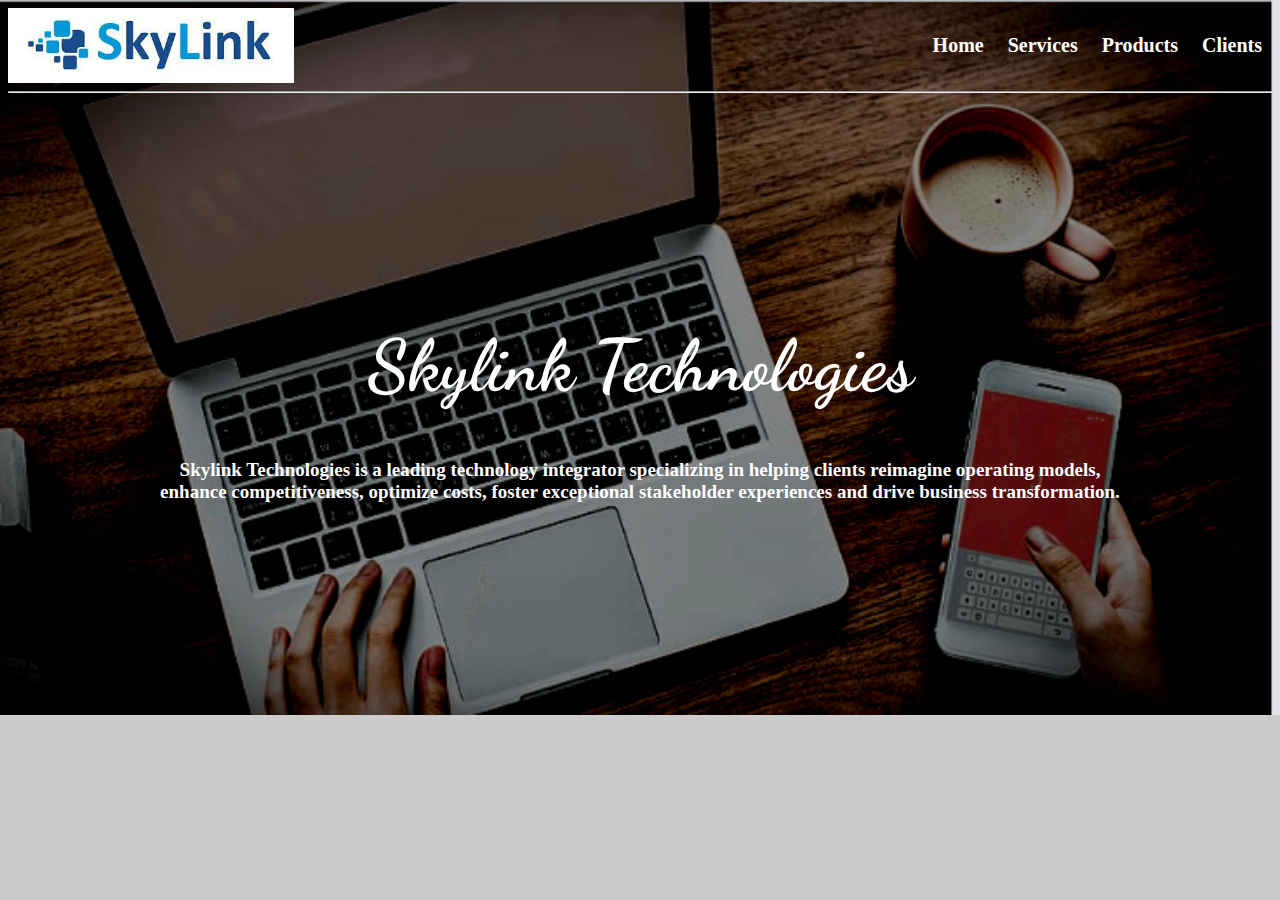
<file: index.html>
<!DOCTYPE html>
<html lang="en">
<head>
    <!-- CSS only -->
<link href="https://cdn.jsdelivr.net/npm/bootstrap@5.2.0-beta1/dist/css/bootstrap.min.css" rel="stylesheet" integrity="sha384-0evHe/X+R7YkIZDRvuzKMRqM+OrBnVFBL6DOitfPri4tjfHxaWutUpFmBp4vmVor" crossorigin="anonymous">
<!-- JavaScript Bundle with Popper -->
<script src="https://cdn.jsdelivr.net/npm/bootstrap@5.2.0-beta1/dist/js/bootstrap.bundle.min.js" integrity="sha384-pprn3073KE6tl6bjs2QrFaJGz5/SUsLqktiwsUTF55Jfv3qYSDhgCecCxMW52nD2" crossorigin="anonymous"></script>

    <meta charset="UTF-8">
    <meta http-equiv="X-UA-Compatible" content="IE=edge">
    <meta name="viewport" content="width=device-width, initial-scale=1.0">
    <title>Document</title>
    <link rel="stylesheet" href="style.css">
</head><header>
<body>
    <div class="container">
        <div class="logo">
          <img src="logo.jpeg" alt="Logo" width="130"/>
          </div>
        <nav>
          <ul>
          <li><b>Home</b></li>
          <li><b> <a href="services.html">Services</a> </b></li>
          <li><b>Products</b></li>
          <li><b>Clients</b></li>
          </ul>
          </nav>
        </div>
        <hr /></header>
      <h1 class="sky"><b>Skylink Technologies</b></h1>

      <!-- <form class="Contactform"
      action="https://docs.google.com/forms/u/0/d/e/1FAIpQLSdFecCN_F5hBuGj6U65LkSVDvht9uqyl4eflSj4vLC6iyo6rg/formResponse"
      target="_self" method="POST" id="mG61Hd" jsmodel="TOfxwf Q91hve" data-response="%.@.[]]" data-first-entry="0"
      data-last-entry="4" data-is-first-page="true">
      <label>Name </label>
      <input type="text" name="entry.1335762676"><br><br>
      <label>Phone Number</label>
      <input type="tel" name="entry.155444669"><br><br>
      <label>Email</label>
      <input type="email" name="entry.2073496001"><br><br>
      <label>Feedback</label>
      <textarea name="entry.2055271177"></textarea><br><br>
      <button class="submitbutton" type="submit">Send</button>
  </form> -->



  
      <h3 class="dis">Skylink Technologies is a leading technology 
        integrator specializing in helping clients reimagine operating models,<br>
         enhance competitiveness, optimize costs, foster exceptional stakeholder experiences
          and drive business transformation.</h3>

          <script>
            const scriptURL = 'https://script.google.com/macros/s/AKfycbxvOOv_ar3nACb449apQMa6XQ3M0fgtORHDNfkCdG1jw8CX-TgKwCMCkL6bOH-JgSo9/exec'
            const form = document.forms['contactform']
            
            form.addEventListener('submit', e => {
              e.preventDefault()
              fetch(scriptURL, { method: 'POST', body: new FormData(form)})
              .then(response => console.log('Success!', response))
              .catch(error => console.error('Error!', error.message))
            })
            </script>
</body>
</html>
</file>
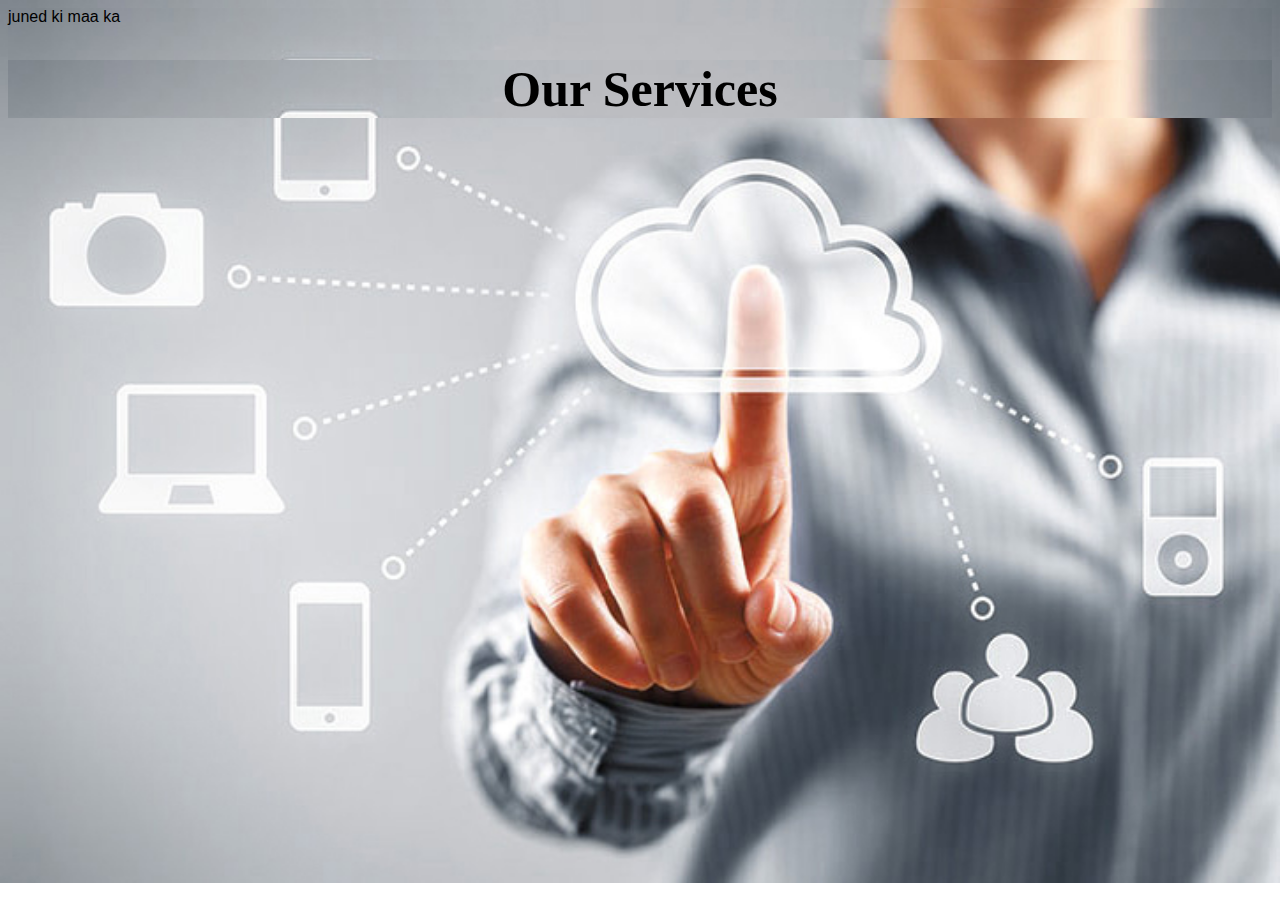
<file: services.html>
<!DOCTYPE html>
<html lang="en">
<head>
    <meta charset="UTF-8">
    <meta http-equiv="X-UA-Compatible" content="IE=edge">
    <meta name="viewport" content="width=device-width, initial-scale=1.0">
    <link rel="stylesheet" href="sstyle.css">
    <title>Document</title>
    
   
</head>
<body>
<header>
     juned ki maa ka
    
        
</header>  
<h1 class="our">Our Services</h1>
</body>
</html>
</file>
<file: style.css>
@import url("https://fonts.googleapis.com/css2?family=Montserrat:wght@400;500;600;700&display=swap");
@import url('https://fonts.googleapis.com/css2?family=Dancing+Script&display=swap');


body {
    background-color: #cccccc;
    background-repeat: no-repeat;
    background-size: cover ;
    background-image: url("img.png");
  font-family: "Montserrat", sans-serif;
}
/* header{
  background-color:;
} */

/* *{transition:all 0.2s ease-in-out;} */

.container{
  clear:both;
  overflow:auto;
}

nav{float:right;}

.logo img{float:left;
  height: 75px;
  width: auto;
}

ul li{
  display: inline-block; padding:10px;
  cursor: pointer;
  font-size:20px; font-family:raleway;
  color: rgb(255, 255, 255);
}

ul li:hover{
  color:orange;
  
}
.sky{
  font-size: 72px;
  color: rgb(255, 255, 255);
  font-family: 'Dancing Script', cursive;
  margin-top: 230px;
  text-align: center;
}
.dis{
  color: rgb(255, 255, 255);
  font-family: 'Roboto', cursive;
  margin-top: 50px;
  text-align: center;
  font-size: 19px;
}
form
{
  align-items:center;
  background-color: rgba(128, 128, 128, 0.62);
  display: flex;
  flex-direction:column ;
  opacity: 0.8;
}
label
{
  color:white;
}
ul li a{
  text-decoration:none;
  color: white;
}
</file>
<file: sstyle.css>
*{
    font-family: "Montserrat", sans-serif;
    background-image: url(src.jpg);
    background-repeat: no-repeat;
    background-size: cover;
}
img{
    background-repeat: no-repeat;
    width:1300px;
    height:100vh;
}
.our{
    font-family: "Dancing Script",cursive;
    font-size: 50px;
    color: black;
    text-align: center;
}
</file>
